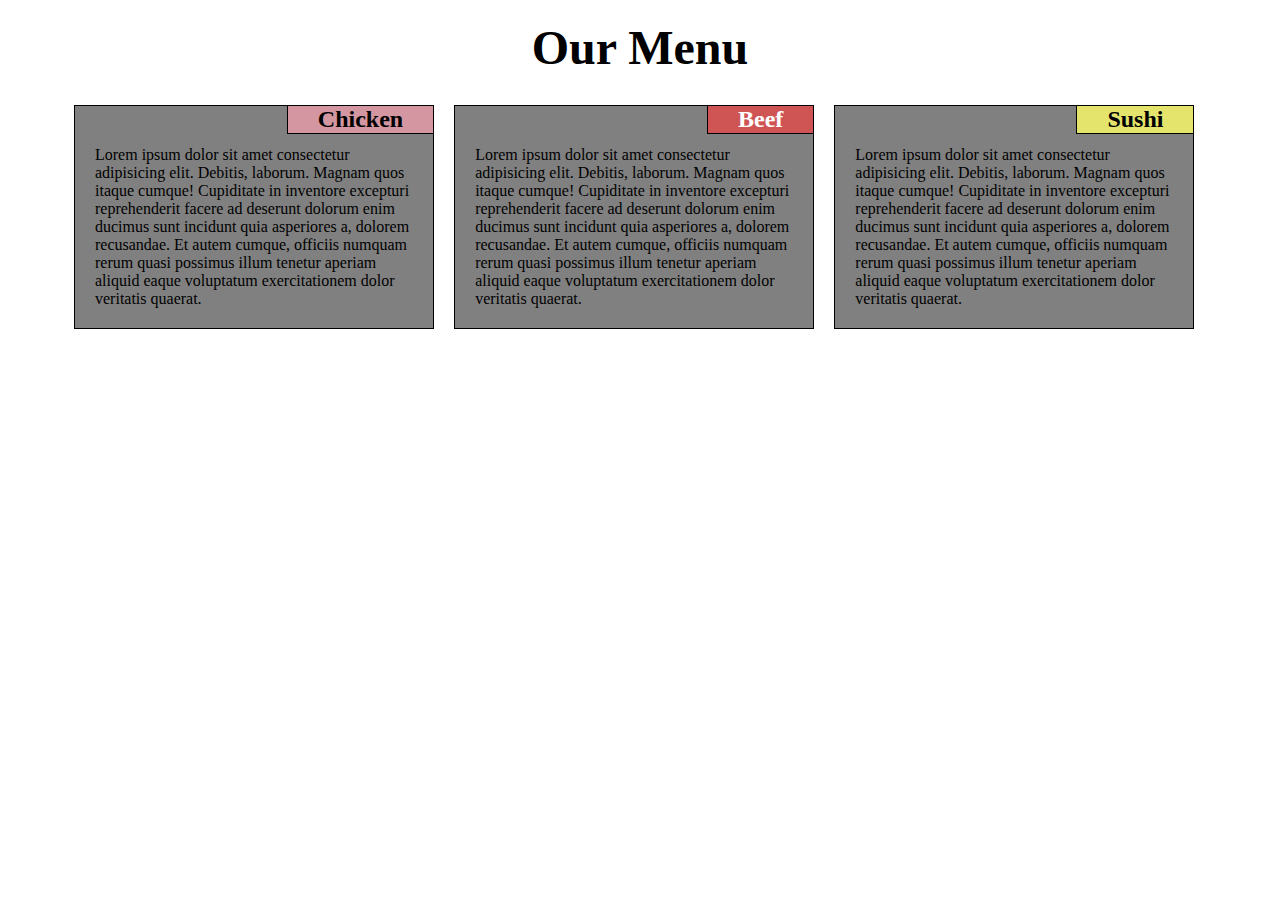
<file: module2-solution/index.html>
<!DOCTYPE html>
<html lang="en">
<head>
    <meta charset="UTF-8">
    <meta http-equiv="X-UA-Compatible" content="IE=edge">
    <meta name="viewport" content="width=device-width, initial-scale=1.0">
    <link rel="stylesheet" href="style.css">
    <title>Module 2 - Solution</title>
</head>
<body>
    <h1 class="main-title">Our Menu</h1>

    <main>
        <section class="col-md-6 col-lg-4">
            <div>
                <h2 class="pink-bg">Chicken</h2>
                <p class="section-detail">Lorem ipsum dolor sit amet consectetur adipisicing elit. Debitis, laborum. Magnam quos itaque cumque! Cupiditate in inventore excepturi reprehenderit facere ad deserunt dolorum enim ducimus sunt incidunt quia asperiores a, dolorem recusandae. Et autem cumque, officiis numquam rerum quasi possimus illum tenetur aperiam aliquid eaque voluptatum exercitationem dolor veritatis quaerat.</p>
            </div>
            
        </section>

        <section class="col-md-6 col-lg-4">
            <div>
                <h2 class="red-bg">Beef</h2>
                <p class="section-detail">Lorem ipsum dolor sit amet consectetur adipisicing elit. Debitis, laborum. Magnam quos itaque cumque! Cupiditate in inventore excepturi reprehenderit facere ad deserunt dolorum enim ducimus sunt incidunt quia asperiores a, dolorem recusandae. Et autem cumque, officiis numquam rerum quasi possimus illum tenetur aperiam aliquid eaque voluptatum exercitationem dolor veritatis quaerat.</p>
            </div>
            
        </section>

        <section class="col-md-12 col-lg-4">
            <div>
                <h2 class="yellow-bg">Sushi</h2>
                <p class="section-detail">Lorem ipsum dolor sit amet consectetur adipisicing elit. Debitis, laborum. Magnam quos itaque cumque! Cupiditate in inventore excepturi reprehenderit facere ad deserunt dolorum enim ducimus sunt incidunt quia asperiores a, dolorem recusandae. Et autem cumque, officiis numquam rerum quasi possimus illum tenetur aperiam aliquid eaque voluptatum exercitationem dolor veritatis quaerat.</p>
            </div>
            
        </section>
    </main>
        
    
    
</body>
</html>
</file>
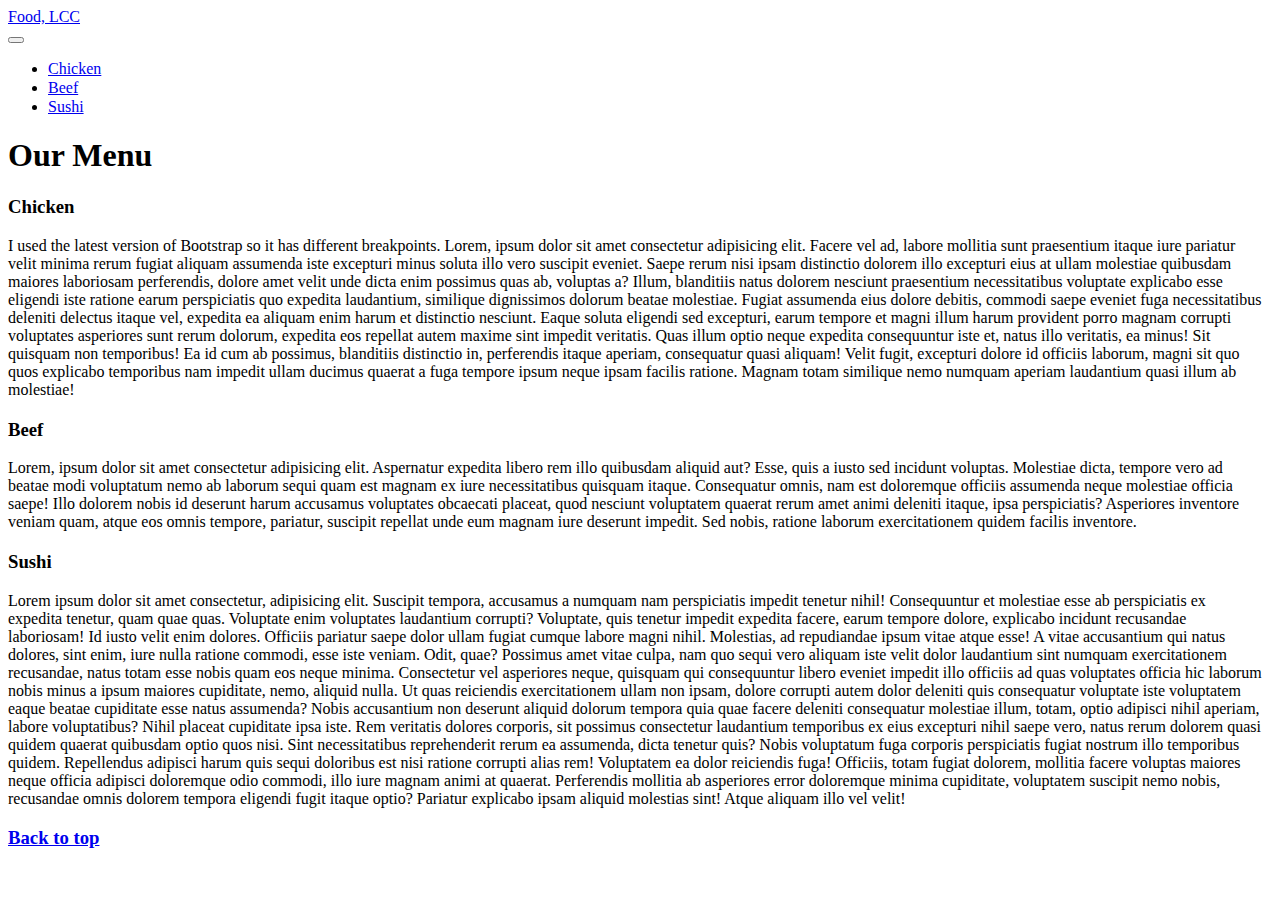
<file: module3-solution/index.html>
<!DOCTYPE html>
<html lang="en">
<head>
    <meta charset="UTF-8">
    <meta http-equiv="X-UA-Compatible" content="IE=edge">
    <meta name="viewport" content="width=device-width, initial-scale=1.0">
    <link href="https://cdn.jsdelivr.net/npm/bootstrap@5.2.3/dist/css/bootstrap.min.css" rel="stylesheet" integrity="sha384-rbsA2VBKQhggwzxH7pPCaAqO46MgnOM80zW1RWuH61DGLwZJEdK2Kadq2F9CUG65" crossorigin="anonymous">
    <link rel="stylesheet" href="style.css">
    <title>Module 3 - Solution</title>
</head>

<body class="text-bg-light">
    <header>
        <nav class="navbar bg-dark navbar-dark p-2">
            <div class="container-fluid">
                <!-- COMPANY NAME -->
                <a href="#" class="navbar-brand">Food, LCC</a>

                <!-- HAMBURGER MENU BUTTON -->
                <div class="d-sm-none">
                    <button type="button " class="navbar-toggler" data-bs-toggle="collapse" data-bs-target="#navbar">
                    <!-- MENU ICON -->
                        <span class="navbar-toggler-icon "></span>
                    </div>
                </button>

                <!-- COLLAPSING MENU -->
                <div class="collapse navbar-collapse text-center" id="navbar">
                    <ul class="navbar-nav ms-auto">
                        <li class="nav-item"><a href="#chicken" class="nav-link">Chicken</a></li>
                        <li class="nav-item"><a href="#beef" class="nav-link">Beef</a></li>
                        <li class="nav-item"><a href="#sushi" class="nav-link">Sushi</a></li> 
                    </ul>
                </div>     
            </div>  
        </nav>
    </header>

    <main class="">  
        <h1 class="text-center p-3">Our Menu</h1>
        <div class="container ">
            <div class="row">
                <section id="chicken" class="col-xs-12 cold border border-secondary border-3 text-bg-dark rounded-1 p-3">
                    <h3 class="text-center">Chicken</h3>
                    <p>I used the latest version of Bootstrap so it has different breakpoints. Lorem, ipsum dolor sit amet consectetur adipisicing elit. Facere vel ad, labore mollitia sunt praesentium itaque iure pariatur velit minima rerum fugiat aliquam assumenda iste excepturi minus soluta illo vero suscipit eveniet. Saepe rerum nisi ipsam distinctio dolorem illo excepturi eius at ullam molestiae quibusdam maiores laboriosam perferendis, dolore amet velit unde dicta enim possimus quas ab, voluptas a? Illum, blanditiis natus dolorem nesciunt praesentium necessitatibus voluptate explicabo esse eligendi iste ratione earum perspiciatis quo expedita laudantium, similique dignissimos dolorum beatae molestiae. Fugiat assumenda eius dolore debitis, commodi saepe eveniet fuga necessitatibus deleniti delectus itaque vel, expedita ea aliquam enim harum et distinctio nesciunt. Eaque soluta eligendi sed excepturi, earum tempore et magni illum harum provident porro magnam corrupti voluptates asperiores sunt rerum dolorum, expedita eos repellat autem maxime sint impedit veritatis. Quas illum optio neque expedita consequuntur iste et, natus illo veritatis, ea minus! Sit quisquam non temporibus! Ea id cum ab possimus, blanditiis distinctio in, perferendis itaque aperiam, consequatur quasi aliquam! Velit fugit, excepturi dolore id officiis laborum, magni sit quo quos explicabo temporibus nam impedit ullam ducimus quaerat a fuga tempore ipsum neque ipsam facilis ratione. Magnam totam similique nemo numquam aperiam laudantium quasi illum ab molestiae!</p>
                </section>
        
                <section id="beef" class="col-xs-12 border border-dark border-3 text-bg-secondary rounded-1 p-3">
                    <h3 class="text-center">Beef</h3>
                    <p>Lorem, ipsum dolor sit amet consectetur adipisicing elit. Aspernatur expedita libero rem illo quibusdam aliquid aut? Esse, quis a iusto sed incidunt voluptas. Molestiae dicta, tempore vero ad beatae modi voluptatum nemo ab laborum sequi quam est magnam ex iure necessitatibus quisquam itaque. Consequatur omnis, nam est doloremque officiis assumenda neque molestiae officia saepe! Illo dolorem nobis id deserunt harum accusamus voluptates obcaecati placeat, quod nesciunt voluptatem quaerat rerum amet animi deleniti itaque, ipsa perspiciatis? Asperiores inventore veniam quam, atque eos omnis tempore, pariatur, suscipit repellat unde eum magnam iure deserunt impedit. Sed nobis, ratione laborum exercitationem quidem facilis inventore.</p>
                </section>
        
                <section id="sushi" class="col-xs-12 border border-secondary border-3 text-bg-dark rounded-1 p-3">
                    <h3 class="text-center">Sushi</h3>
                    <p>Lorem ipsum dolor sit amet consectetur, adipisicing elit. Suscipit tempora, accusamus a numquam nam perspiciatis impedit tenetur nihil! Consequuntur et molestiae esse ab perspiciatis ex expedita tenetur, quam quae quas. Voluptate enim voluptates laudantium corrupti? Voluptate, quis tenetur impedit expedita facere, earum tempore dolore, explicabo incidunt recusandae laboriosam! Id iusto velit enim dolores. Officiis pariatur saepe dolor ullam fugiat cumque labore magni nihil. Molestias, ad repudiandae ipsum vitae atque esse! A vitae accusantium qui natus dolores, sint enim, iure nulla ratione commodi, esse iste veniam. Odit, quae? Possimus amet vitae culpa, nam quo sequi vero aliquam iste velit dolor laudantium sint numquam exercitationem recusandae, natus totam esse nobis quam eos neque minima. Consectetur vel asperiores neque, quisquam qui consequuntur libero eveniet impedit illo officiis ad quas voluptates officia hic laborum nobis minus a ipsum maiores cupiditate, nemo, aliquid nulla. Ut quas reiciendis exercitationem ullam non ipsam, dolore corrupti autem dolor deleniti quis consequatur voluptate iste voluptatem eaque beatae cupiditate esse natus assumenda? Nobis accusantium non deserunt aliquid dolorum tempora quia quae facere deleniti consequatur molestiae illum, totam, optio adipisci nihil aperiam, labore voluptatibus? Nihil placeat cupiditate ipsa iste. Rem veritatis dolores corporis, sit possimus consectetur laudantium temporibus ex eius excepturi nihil saepe vero, natus rerum dolorem quasi quidem quaerat quibusdam optio quos nisi. Sint necessitatibus reprehenderit rerum ea assumenda, dicta tenetur quis? Nobis voluptatum fuga corporis perspiciatis fugiat nostrum illo temporibus quidem. Repellendus adipisci harum quis sequi doloribus est nisi ratione corrupti alias rem! Voluptatem ea dolor reiciendis fuga! Officiis, totam fugiat dolorem, mollitia facere voluptas maiores neque officia adipisci doloremque odio commodi, illo iure magnam animi at quaerat. Perferendis mollitia ab asperiores error doloremque minima cupiditate, voluptatem suscipit nemo nobis, recusandae omnis dolorem tempora eligendi fugit itaque optio? Pariatur explicabo ipsam aliquid molestias sint! Atque aliquam illo vel velit!</p>
                </section>
            </div>
        </div>  
    </main>

    <footer class="container p-5">
            <a href="#"><h3 class=" btn btn-secondary">Back to top</h3></a>
    </footer>
    <script defer src="https://cdn.jsdelivr.net/npm/bootstrap@5.2.3/dist/js/bootstrap.bundle.min.js" integrity="sha384-kenU1KFdBIe4zVF0s0G1M5b4hcpxyD9F7jL+jjXkk+Q2h455rYXK/7HAuoJl+0I4" crossorigin="anonymous"></script>
</body>
</html>
</file>
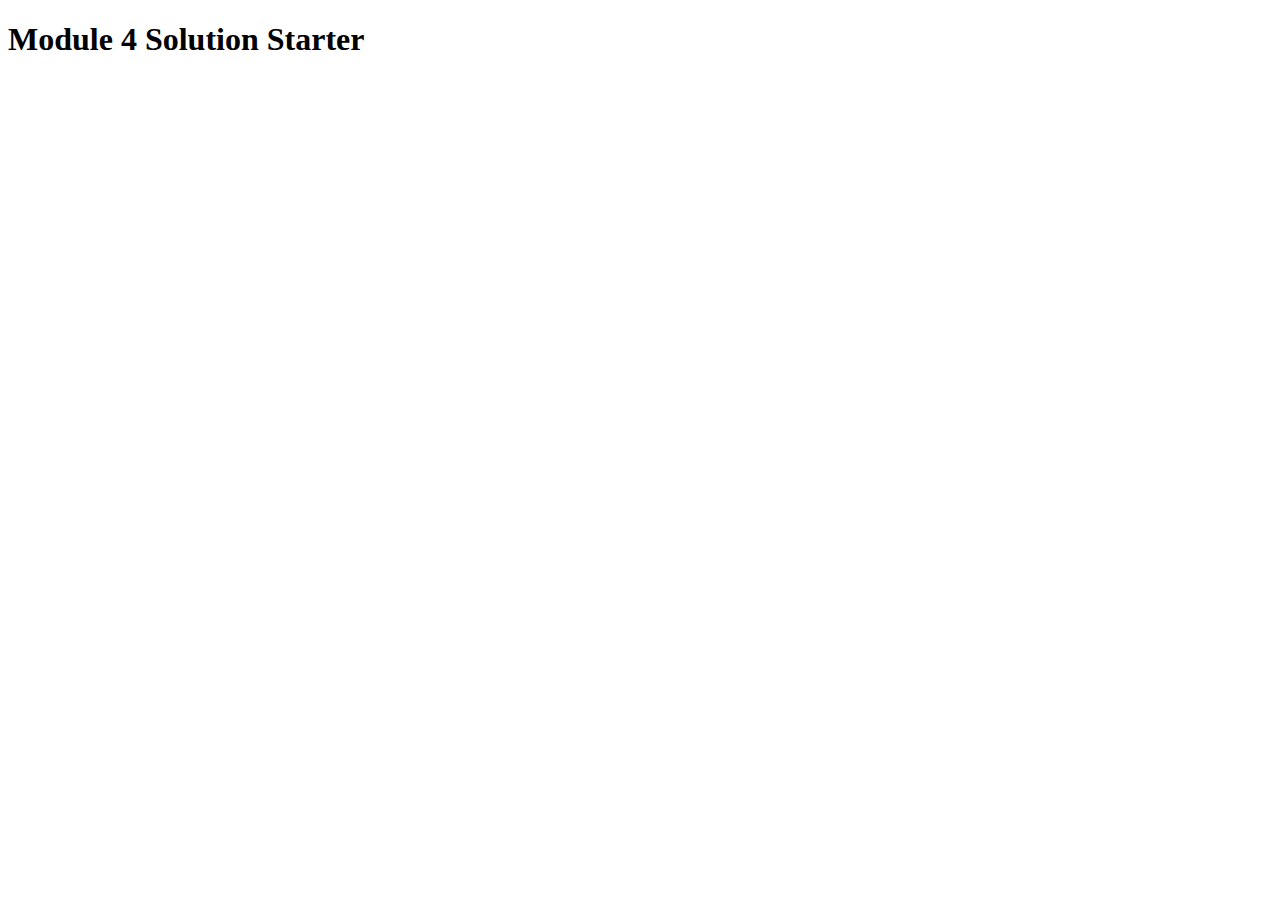
<file: module4-solution/index.html>
<!DOCTYPE html>
<html>
<head>
  <meta charset="utf-8">
  <title>Module 4 Solution Starter</title>
  <script src="SpeakHello.js"></script>
  <script src="SpeakGoodBye.js"></script>
  <script src="script.js"></script>
</head>
<body>
  <h1>Module 4 Solution Starter</h1>
</body>
</html>
</file>
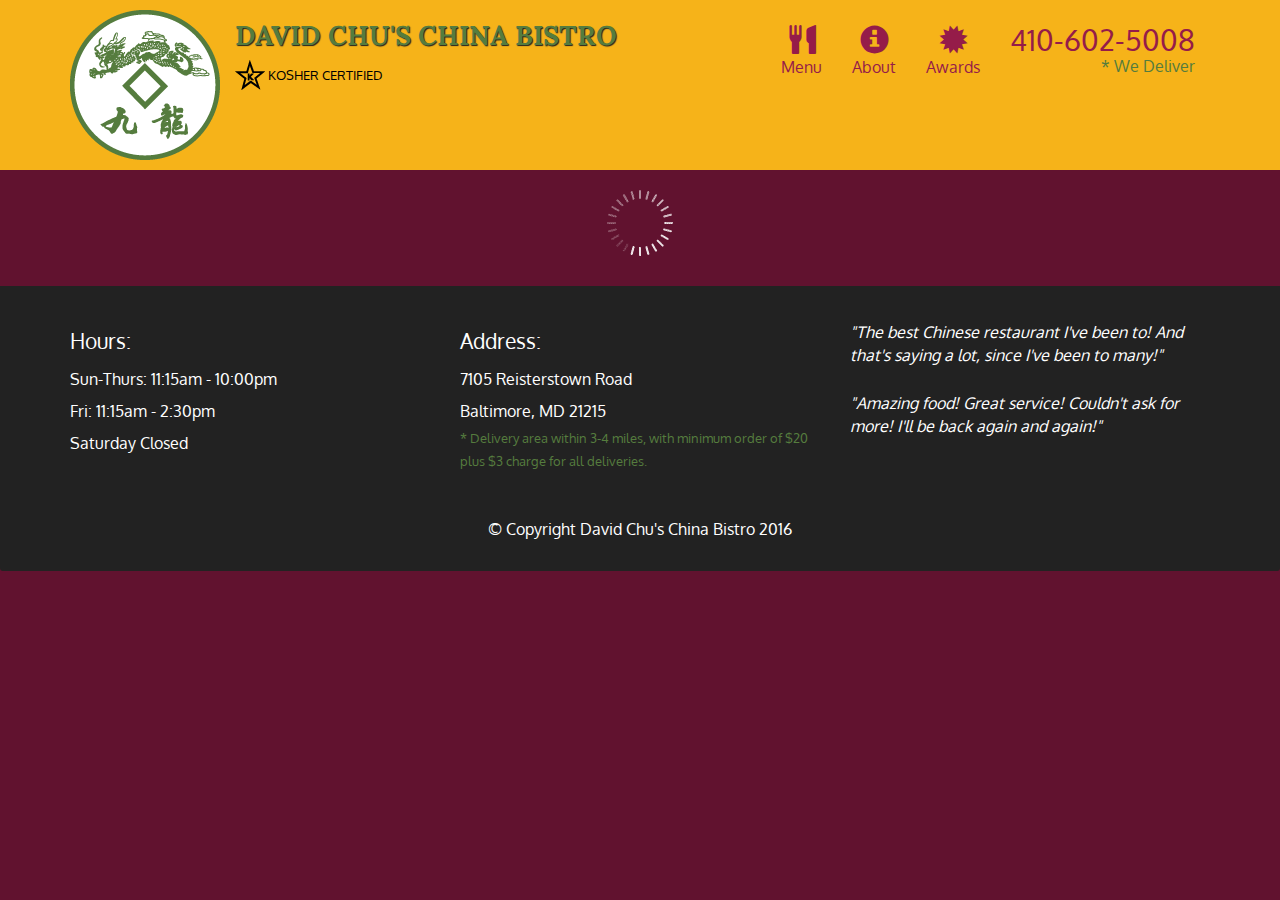
<file: module5-solution/index.html>
<!doctype html>
<html lang="en">
  <head>
    <meta charset="utf-8">
    <meta http-equiv="X-UA-Compatible" content="IE=edge">
    <meta name="viewport" content="width=device-width, initial-scale=1">
    <title>David Chu's China Bistro</title>
    <link rel="stylesheet" href="css/bootstrap.min.css">
    <link rel="stylesheet" href="css/styles.css">
    <link href='https://fonts.googleapis.com/css?family=Oxygen:400,300,700' rel='stylesheet' type='text/css'>
    <link href='https://fonts.googleapis.com/css?family=Lora' rel='stylesheet' type='text/css'>
  </head>
<body>
  <header>
    <nav id="header-nav" class="navbar navbar-default">
      <div class="container">
        <div class="navbar-header">
          <a href="index.html" class="pull-left visible-md visible-lg">
            <div id="logo-img" alt="Logo image"></div>
          </a>

          <div class="navbar-brand">
            <a href="index.html"><h1>David Chu's China Bistro</h1></a>
            <p>
              <img src="images/star-k-logo.png" alt="Kosher certification">
              <span>Kosher Certified</span>
            </p>
          </div>

          <button id="navbarToggle" type="button" class="navbar-toggle collapsed" data-toggle="collapse" data-target="#collapsable-nav" aria-expanded="false">
            <span class="sr-only">Toggle navigation</span>
            <span class="icon-bar"></span>
            <span class="icon-bar"></span>
            <span class="icon-bar"></span>
          </button>
        </div>
        
        <div id="collapsable-nav" class="collapse navbar-collapse">
           <ul id="nav-list" class="nav navbar-nav navbar-right">
            <li id="navHomeButton" class="visible-xs active">
              <a href="index.html">
                <span class="glyphicon glyphicon-home"></span> Home</a>
            </li>
            <li id="navMenuButton">
              <a href="#" onclick="$dc.loadMenuCategories();">
                <span class="glyphicon glyphicon-cutlery"></span><br class="hidden-xs"> Menu</a>
            </li>
            <li>
              <a href="#">
                <span class="glyphicon glyphicon-info-sign"></span><br class="hidden-xs"> About</a>
            </li>
            <li>
              <a href="#">
                <span class="glyphicon glyphicon-certificate"></span><br class="hidden-xs"> Awards</a>
            </li>
            <li id="phone" class="hidden-xs">
              <a href="tel:410-602-5008">
                <span>410-602-5008</span></a><div>* We Deliver</div>
            </li>
          </ul><!-- #nav-list -->
        </div><!-- .collapse .navbar-collapse -->
      </div><!-- .container -->
    </nav><!-- #header-nav -->
  </header>

  <div id="call-btn" class="visible-xs">
    <a class="btn" href="tel:410-602-5008">
    <span class="glyphicon glyphicon-earphone"></span>
    410-602-5008
    </a>
  </div>
  <div id="xs-deliver" class="text-center visible-xs">* We Deliver</div>

  <div id="main-content" class="container"></div>

  <footer class="panel-footer">
    <div class="container">
      <div class="row">
        <section id="hours" class="col-sm-4">
          <span>Hours:</span><br>
          Sun-Thurs: 11:15am - 10:00pm<br>
          Fri: 11:15am - 2:30pm<br>
          Saturday Closed
          <hr class="visible-xs">
        </section>
        <section id="address" class="col-sm-4">
          <span>Address:</span><br>
          7105 Reisterstown Road<br>
          Baltimore, MD 21215
          <p>* Delivery area within 3-4 miles, with minimum order of $20 plus $3 charge for all deliveries.</p>
          <hr class="visible-xs">
        </section>
        <section id="testimonials" class="col-sm-4">
          <p>"The best Chinese restaurant I've been to! And that's saying a lot, since I've been to many!"</p>
          <p>"Amazing food! Great service! Couldn't ask for more! I'll be back again and again!"</p>
        </section>
      </div>
      <div class="text-center">&copy; Copyright David Chu's China Bistro 2016</div>
    </div>
  </footer>

  <!-- jQuery (Bootstrap JS plugins depend on it) -->
  <script src="js/jquery-2.1.4.min.js"></script>
  <script src="js/bootstrap.min.js"></script>
  <script src="js/ajax-utils.js"></script>
  <script src="js/script.js"></script>
</body>
</html>
</file>
<file: module2-solution/style.css>
*{
    font-weight: serif, sans-serif, helvetica, arial;
    margin: 0;
    padding: 0;
    box-sizing: border-box;
}

h1{
    font-size: 3rem;
}

h2{
    font-size: 1.5rem;
}

p{
    font-size: 1rem;
}

.main-title {
    text-align: center;
    margin: 20px;    
}

main{
    width: 90%;
    margin: auto;
}

section{
    padding: 10px;
}

section div {
    background-color: gray;
    width: 100%;
    border: 1px solid black; 
    position: relative; 
}

section div h2 {
    position: absolute;
    right: 0px;
    top: 0px;
    text-align: center;
    border-left: 1px solid black;
    border-bottom: 1px solid black;
    padding: 0px 30px;
}

section div p {
    padding: 40px 20px 20px 20px;
}

section .pink-bg{
    background-color: rgb(212, 151, 161);
}

section .red-bg{
    background-color: rgb(207, 85, 85);
    color: white;
}

section .yellow-bg{
    background-color: rgb(228, 228, 108);
}

@media (min-width: 768px) and (max-width: 991px){
   .col-md-6, .col-md-12{
    float: left;
   }
   .col-md-6{
    width: 50%;
   }
   .col-md-12{
    width: 100%;
   }
}

@media (min-width: 992px){
    .col-lg-4{
     float: left;
     width: 33%;
    }
 }
</file>
<file: module3-solution/style.css>
.row section {
   margin-top: 20px;
   margin-right: 10px;
}

.row {
    margin: 0px !important;
}

nav ul li:nth-child(1), nav ul li:nth-child(2) {
    border-bottom: 1px solid white;
}
</file>
<file: module5-solution/css/styles.css>
body {
  font-size: 16px;
  color: #fff;
  background-color: #61122f;
  font-family: 'Oxygen', sans-serif;
}

/** HEADER **/
#header-nav {
  background-color: #f6b319;
  border-radius: 0;
  border: 0;
}

#logo-img {
  background: url('../images/restaurant-logo_large.png') no-repeat;
  width: 150px;
  height: 150px;
  margin: 10px 15px 10px 0;
}

.navbar-brand {
  padding-top: 25px;
}
.navbar-brand h1 { /* Restaurant name */
  font-family: 'Lora', serif;
  color: #557c3e;
  font-size: 1.5em;
  text-transform: uppercase;
  font-weight: bold;
  text-shadow: 1px 1px 1px #222;
  margin-top: 0;
  margin-bottom: 0;
  line-height: .75;
}
.navbar-brand a:hover, .navbar-brand a:focus {
  text-decoration: none;
}
.navbar-brand p { /* Kosher cert */
  color: #000;
  text-transform: uppercase;
  font-size: .7em;
  margin-top: 15px;
}
.navbar-brand p span { /* Star-K */
  vertical-align: middle;
}

#nav-list {
  margin-top: 10px;
}
#nav-list a {
  color: #951C49;
  text-align: center;
}
#nav-list a:hover {
  background: #E7E7E7;
}
#nav-list a span {
  font-size: 1.8em;
}

#phone {
  margin-top: 5px;
}
#phone a { /* Phone number */
  text-align: right;
  padding-bottom: 0;
}
#phone div { /* We Deliver */
  color: #557c3e;
  text-align: right;
  padding-right: 15px;
}

.navbar-header button.navbar-toggle, .navbar-header .icon-bar {
  border: 1px solid #61122f;
}
.navbar-header button.navbar-toggle {
  clear: both;
  margin-top: -30px;
}
/* END HEADER */

/* FOOTER */
.panel-footer {
  margin-top: 30px;
  padding-top: 35px;
  padding-bottom: 30px;
  background-color: #222;
  border-top: 0;
}
.panel-footer div.row {
  margin-bottom: 35px;
}
#hours, #address {
  line-height: 2;
}
#hours > span, #address > span {
  font-size: 1.3em;
}
#address p {
  color: #557c3e;
  font-size: .8em;
  line-height: 1.8;
}
#testimonials {
  font-style: italic;
}
#testimonials p:nth-child(2) {
  margin-top: 25px;
}
/* END FOOTER */



/* HOME PAGE */
.container .jumbotron {
  box-shadow: 0 0 50px #3F0C1F;
  border: 2px solid #3F0C1F;
}

#menu-tile, #specials-tile, #map-tile {
  height: 250px;
  width: 100%;
  margin-bottom: 15px;
  position: relative;
  border: 2px solid #3F0C1F;
  overflow: hidden;
}
#menu-tile:hover, #specials-tile:hover, #map-tile:hover {
  box-shadow: 0 1px 5px 1px #cccccc;
}
#menu-tile {
  background: url('../images/menu-tile.jpg') no-repeat;
  background-position: center;
}
#specials-tile {
  background: url('../images/specials-tile.jpg') no-repeat;
  background-position: center;
}
#menu-tile span, #specials-tile span, #map-tile span {
  position: absolute;
  bottom: 0;
  right: 0;
  width: 100%;
  text-align: center;
  font-size: 1.6em;
  text-transform: uppercase;
  background-color: #000;
  color: #fff;
  opacity: .8;
}
/* END HOME PAGE */

/* MENU CATEGORIES PAGE */
.category-tile { 
  position: relative;
  border: 2px solid #3F0C1F;
  overflow: hidden;
  width: 200px;
  height: 200px;
  margin: 0 auto 15px;
}
.category-tile span {
  position: absolute;
  bottom: 0;
  right: 0;
  width: 100%;
  text-align: center;
  font-size: 1.2em;
  text-transform: uppercase;
  background-color: #000;
  color: #fff;
  opacity: .8;
}
.category-tile:hover {
  box-shadow: 0 1px 5px 1px #cccccc;
}

#menu-categories-title + div {
  margin-bottom: 50px;
}
/* END MENU CATEGORIES PAGE */

/* SINGLE CATEGORY PAGE */
.menu-item-tile {
  margin-bottom: 25px;
}
.menu-item-tile hr {
  width: 80%;
}
.menu-item-tile .menu-item-price {
  font-size: 1.1em;
  text-align: right;
  margin-top: -15px;
  margin-right: -15px;
}
.menu-item-tile .menu-item-price span {
  font-size: .6em;
}
.menu-item-photo {
  position: relative;
  border: 2px solid #3F0C1F; 
  overflow: hidden;
  padding: 0;
  margin-right: -15px;
  margin-left: auto;
  margin-bottom: 20px;
  max-width: 250px;
}
.menu-item-photo div {
  position: absolute;
  bottom: 0;
  right: 0;
  width: 80px;
  background-color: #557c3e;
  text-align: center;
}
.menu-item-description {
  padding-right: 30px;
}
h3.menu-item-title {
  margin: 0 0 10px;
}
.menu-item-details {
  font-size: .9em;
  font-style: italic;
}
/* END SINGLE CATEGORY PAGE */


/********** Large devices only **********/
@media (min-width: 1200px) {
  .container .jumbotron {
    background: url('../images/jumbotron_1200.jpg') no-repeat;
    height: 675px;
  }
}

/********** Medium devices only **********/
@media (min-width: 992px) and (max-width: 1199px) {
  /* Header */
  #logo-img {
    background: url('../images/restaurant-logo_medium.png') no-repeat;
    width: 100px;
    height: 100px;
    margin: 5px 5px 5px 0;
  }
  /* End Header */

  /* Home Page */
  .container .jumbotron {
    background: url('../images/jumbotron_992.jpg') no-repeat;
    height: 558px;
  }
  /* End Home Page */
}

/********** Small devices only **********/
@media (min-width: 768px) and (max-width: 991px) {
  /* Home Page */
  .container .jumbotron {
    background: url('../images/jumbotron_768.jpg') no-repeat;
    height: 432px;
  }
  /* End Home Page */
}

/********** Extra small devices only **********/
@media (max-width: 767px) {
  /* Header */
  .navbar-brand {
    padding-top: 10px;
    height: 80px;
  }
  .navbar-brand h1 { /* Restaurant name */
    padding-top: 10px;
    font-size: 5vw; /* 1vw = 1% of viewport width */
  }
  .navbar-brand p { /* Kosher cert */
    font-size: .6em;
    margin-top: 12px;
  }
  .navbar-brand p img { /* Star-K */
    height: 20px;
  }

  #collapsable-nav a { /* Collapsed nav menu text */
    font-size: 1.2em;
  }
  #collapsable-nav a span { /* Collapsed nav menu glyph */
    font-size: 1em;
    margin-right: 5px;
  }

  #call-btn > a {
    font-size: 1.5em;
    display: block;
    margin: 0 20px;
    padding: 10px;
    border: 2px solid #fff;
    background-color: #f6b319;
    color: #951c49;
  }
  #xs-deliver {
    margin-top: 5px;
    font-size: .7em;
    letter-spacing: .1em;
    text-transform: uppercase;
  }
  /* End Header */

  /* Footer */
  .panel-footer section {
    margin-bottom: 30px;
    text-align: center;
  }
  .panel-footer section:nth-child(3) {
    margin-bottom: 0; /* margin already exists on the whole row */
  }
  .panel-footer section hr {
    width: 50%;
  }
  /* End Footer */

  /* Home Page */
  .container .jumbotron {
    margin-top: 30px;
    padding: 0;
  }
  #menu-tile, #specials-tile {
    width: 360px;
    margin: 0 auto 15px;
  }

  .menu-item-photo {
    margin-right: auto;
  }
  .menu-item-tile .menu-item-price {
    text-align: center;
  }
  .menu-item-description {
    text-align: center;;
  }
}


/********** Super extra small devices Only :-) (e.g., iPhone 4) **********/
@media (max-width: 479px) {
  /* Header */
  .navbar-brand h1 { /* Restaurant name */
    padding-top: 5px;
    font-size: 6vw;
  }
  /* End Header */
  
  /* Home page */
  #menu-tile, #specials-tile {
    width: 280px;
    margin: 0 auto 15px;
  }

  .col-xxs-12 {
    position: relative;
    min-height: 1px;
    padding-right: 15px;
    padding-left: 15px;
    float: left;
    width: 100%;
  }
}
</file>
